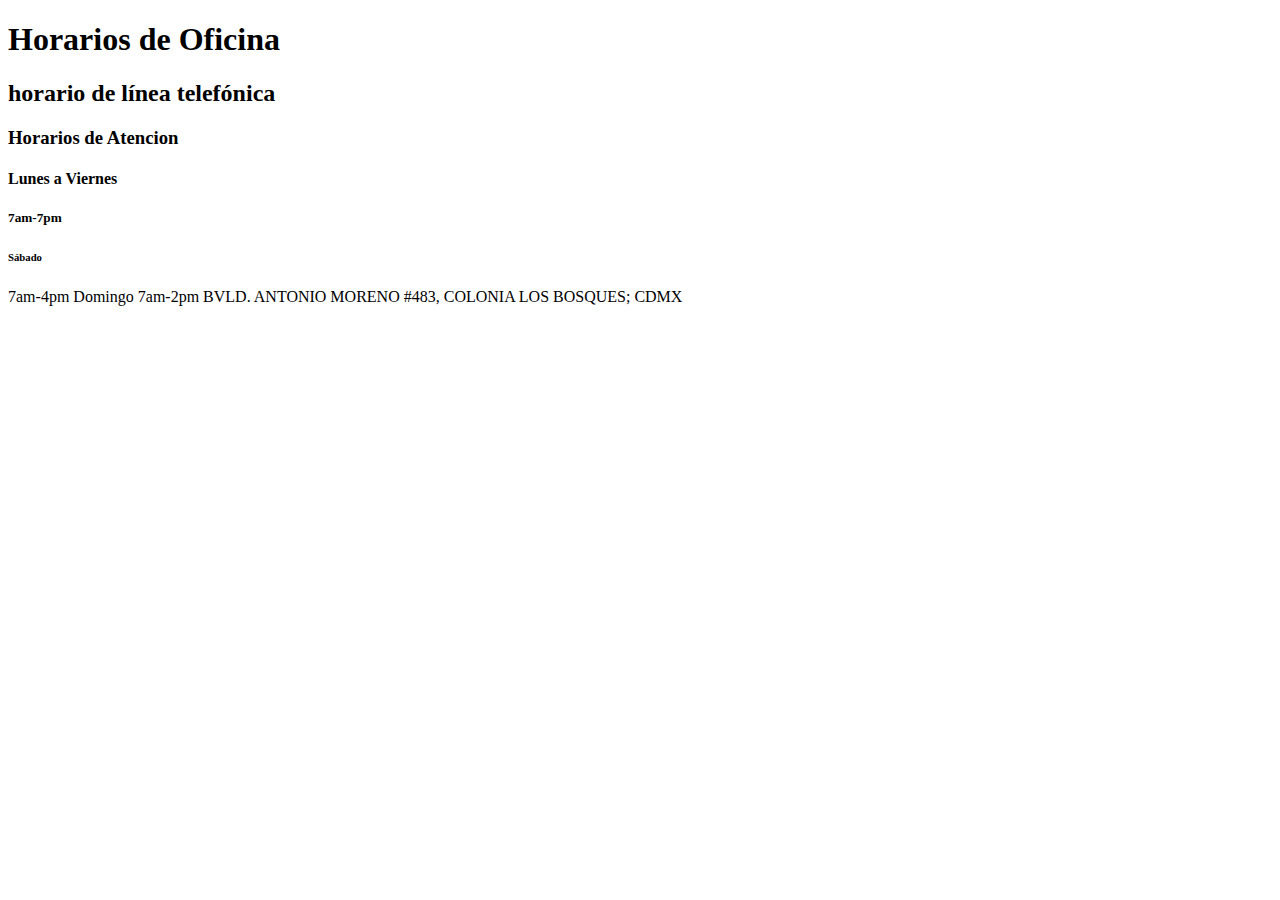
<file: Horarios de atención.html>
<!DOCTYPE html>
<html lang="en">
<head>
    <meta charset="UTF-8">
    <meta name="viewport" content="width=device-width, initial-scale=1.0">
    <title>Horarios</title>
</head>
<body>
    <header>
        <h1>Horarios de Oficina</h1>
        <h2>horario de línea telefónica</h2>
    </header>
    <main>
        <h3>Horarios de Atencion</h3>
        <h4>Lunes a Viernes</h4>
        <h5>7am-7pm</h5>
        <h6>Sábado</h6>
        <h7>7am-4pm</h7>
        <h8>Domingo</h8>
        <h9>7am-2pm</h9>
        <h10>BVLD. ANTONIO MORENO #483, COLONIA LOS BOSQUES; CDMX</h10>

        
    </main>
    
</body>
</html>
</file>
